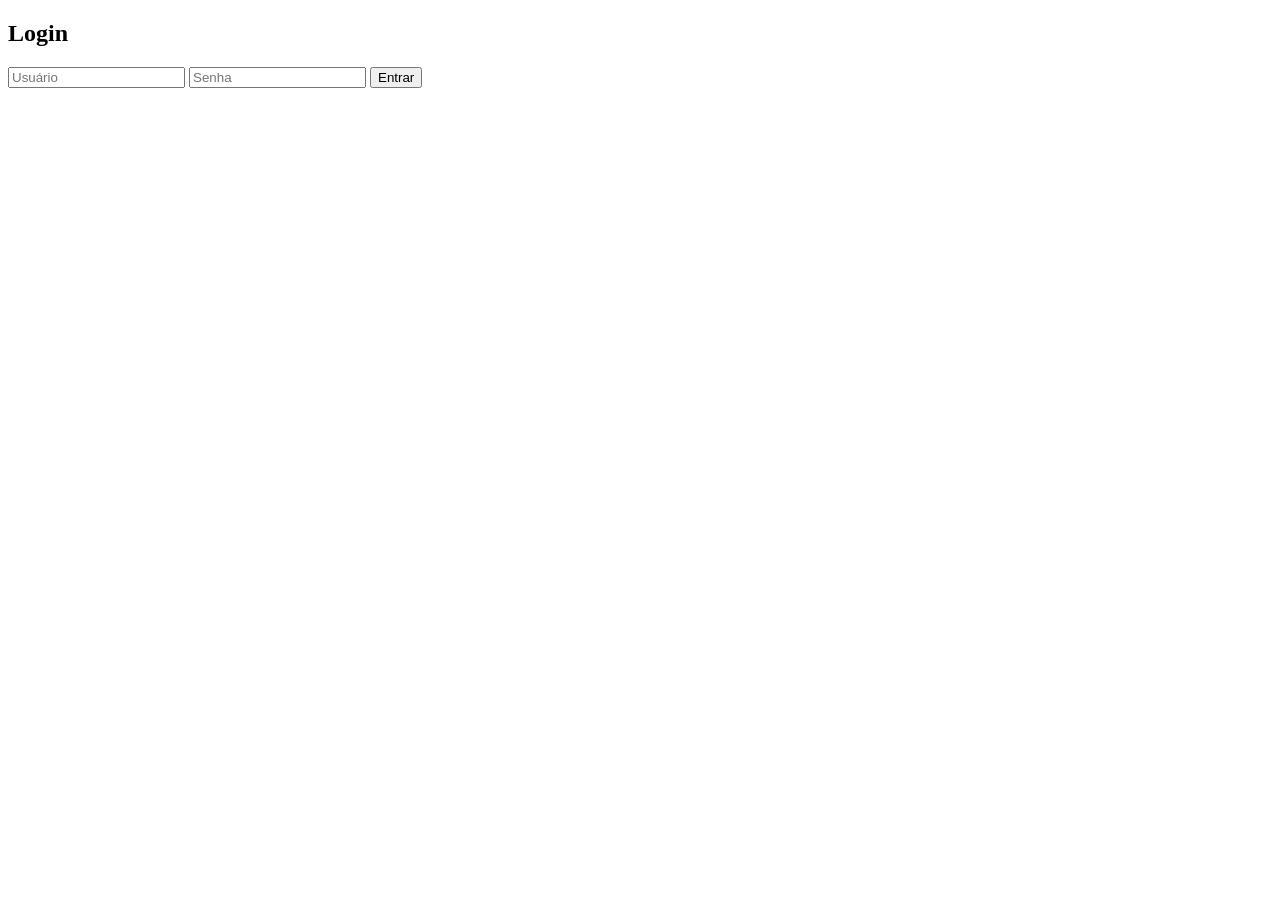
<file: frontend/login.html>
<!DOCTYPE html>
<html lang="pt-br">
<head>
    <meta charset="UTF-8">
    <title>Login</title>
</head>

<body>

<h2>Login</h2>

<form id="login-form">
    <input id="username" placeholder="Usuário" required>
    <input id="password" placeholder="Senha" type="password" required>
    <button type="submit">Entrar</button>
</form>

<script src="js/api.js"></script>
<script src="js/auth.js"></script>
</body>
</html>
</file>
<file: frontend/styles/vendas.css>
/* ===== Layout base ===== */
body {
    font-family: Arial, sans-serif;
    background: #f5f7fa;
    padding: 20px;
    color: #333;
}

/* Tema escuro */
body.dark {
    background: #1c1c1c;
    color: #eee;
}

body.dark .card {
    background: #2a2a2a;
    color: #eee;
}

body.dark input,
body.dark select {
    background: #3a3a3a;
    color: white;
    border: 1px solid #555;
}

body.dark .export-btn {
    opacity: 0.9;
}

/* ===== Topbar ===== */
.topbar {
    display: flex;
    justify-content: space-between;
    align-items: center;
    margin-bottom: 25px;
}

.topbar-actions {
    display: flex;
    gap: 12px;
}

.logout-btn,
.back-btn {
    background: #d9534f;
    color: white;
    padding: 8px 15px;
    border: none;
    cursor: pointer;
    border-radius: 6px;
    font-weight: bold;
}

.back-btn {
    background: #0275d8;
}

/* ===== Cards ===== */
.card {
    background: white;
    padding: 18px;
    border-radius: 10px;
    margin-bottom: 20px;
    box-shadow: 0 3px 8px rgba(0,0,0,0.1);
}

/* ===== Inputs ===== */
input, select {
    width: 100%;
    padding: 10px;
    margin-top: 8px;
    border-radius: 6px;
    border: 1px solid #ccc;
}

button[type="submit"] {
    margin-top: 12px;
    padding: 10px;
    background: #28a745;
    border: none;
    color: white;
    cursor: pointer;
    border-radius: 6px;
}

/* ===== Exportações ===== */
.filtros-grid {
    display: grid;
    grid-template-columns: 2fr 1fr auto auto;
    gap: 12px;
}

.export-btn {
    cursor: pointer;
    padding: 10px 14px;
    border-radius: 6px;
    border: none;
    font-weight: bold;
    display: flex;
    align-items: center;
    gap: 6px;
}

.export-btn.excel {
    background: #1d6f42;
    color: #fff;
}

.export-btn.pdf {
    background: #b83232;
    color: white;
}

/* Lista de vendas */
.venda-item {
    padding: 12px;
    margin-bottom: 10px;
    background: white;
    border-radius: 8px;
    box-shadow: 0 2px 6px rgba(0,0,0,0.1);
}

body.dark .venda-item {
    background: #2a2a2a;
}
.delete-btn {
    margin-top: 8px;
    background: #e74c3c;
    color: white;
    border: none;
    padding: 6px 10px;
    border-radius: 6px;
    cursor: pointer;
    font-size: 0.85rem;
    display: inline-flex;
    align-items: center;
    gap: 6px;
    transition: 0.2s;
}

.delete-btn:hover {
    background: #c0392b;
}
body.dark .delete-btn {
    background: #c0392b;
}

body.dark .delete-btn:hover {
    background: #e74c3c;
}
</file>
